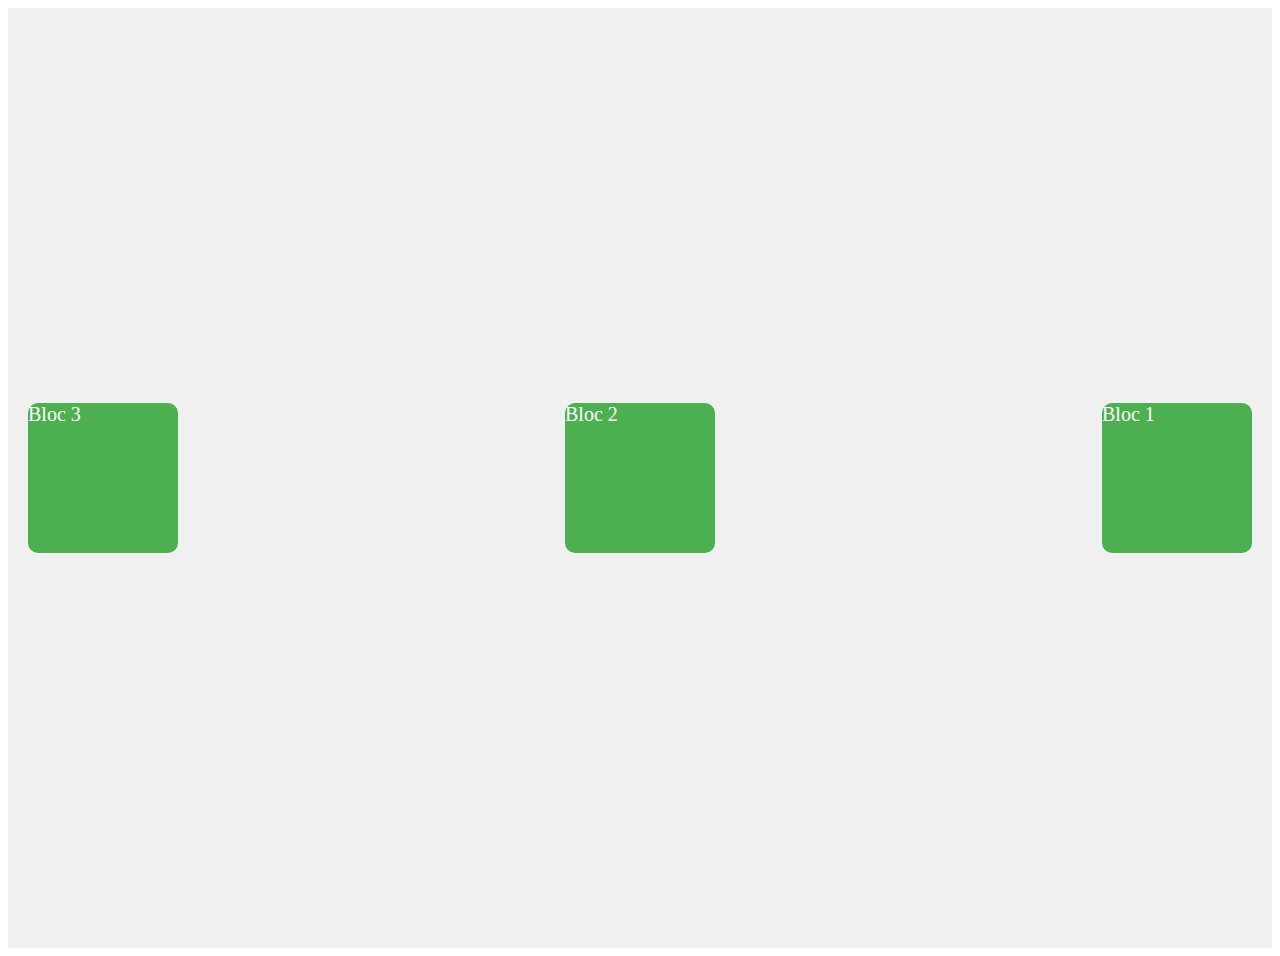
<file: index.html>
<!DOCTYPE html>
<html lang="fr">
<head>
  <meta charset="UTF-8">
  <title>Exemple Flexbox</title>
  <style>
    /* Le conteneur parent devient un conteneur Flex */
    .container {
      display: flex; /* Active le mode Flexbox */
      justify-content: space-between;
      align-items: center; /* Centre les éléments verticalement */
      height: 100vh; /* Hauteur de l'écran */
      padding: 20px;
      background-color: #f0f0f0;
    }

    /* Style des éléments enfants */
    .box {
      width: 150px;
      height: 150px;
      background-color: #4CAF50;
      color: white;
      align-items: center;
      font-size: 20px;
      border-radius: 10px;
    }
    .box3{
        order: 0;
    }
    .box1{
        order: 3;
    }
    .box2{
        order: 1;
    }
  </style>
</head>
<body>

  <div class="container">
    <div class="box box1">Bloc 1</div>
    <div class="box box2">Bloc 2</div>
    <div class="box box3">Bloc 3</div>
  </div>

</body>
</html>
</file>
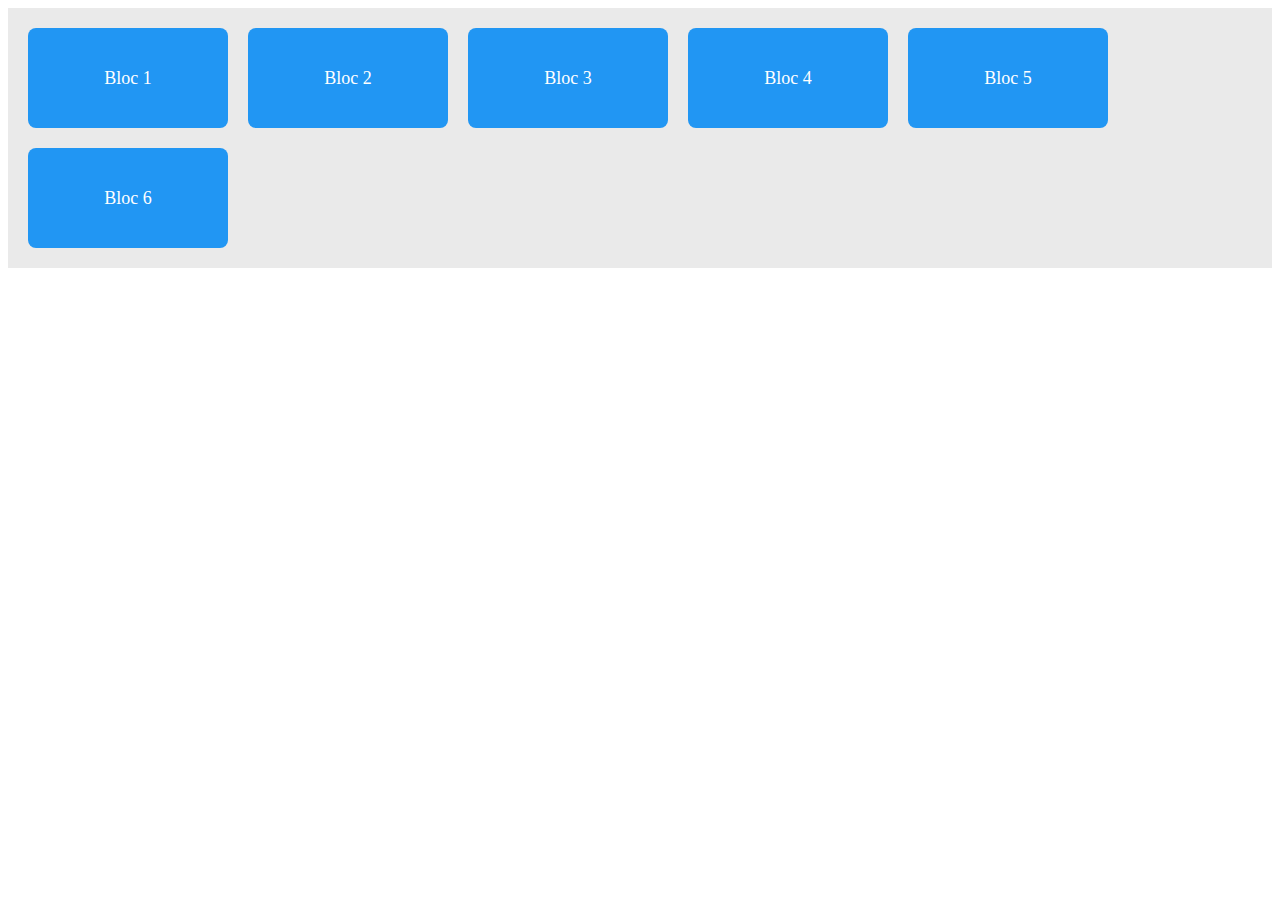
<file: felxwrap.html>
<!DOCTYPE html>
<html lang="fr">
<head>
  <meta charset="UTF-8">
  <title>Flex Wrap Exemple</title>
  <style>
    .container {
      display: flex;
      flex-wrap: wrap; /* Permet le retour à la ligne */
      gap: 20px; /* Espace entre les blocs */
      padding: 20px;
      background-color: #eaeaea;
    }

    .box {
      flex: 0 0 200px; /* Ne grandit pas, ne rétrécit pas, largeur fixe de 200px */
      height: 100px;
      background-color: #2196F3;
      color: white;
      display: flex;
      justify-content: center;
      align-items: center;
      font-size: 18px;
      border-radius: 8px;
    }
  </style>
</head>
<body>

  <div class="container">
    <div class="box">Bloc 1</div>
    <div class="box">Bloc 2</div>
    <div class="box">Bloc 3</div>
    <div class="box">Bloc 4</div>
    <div class="box">Bloc 5</div>
    <div class="box">Bloc 6</div>
  </div>

</body>
</html>
</file>
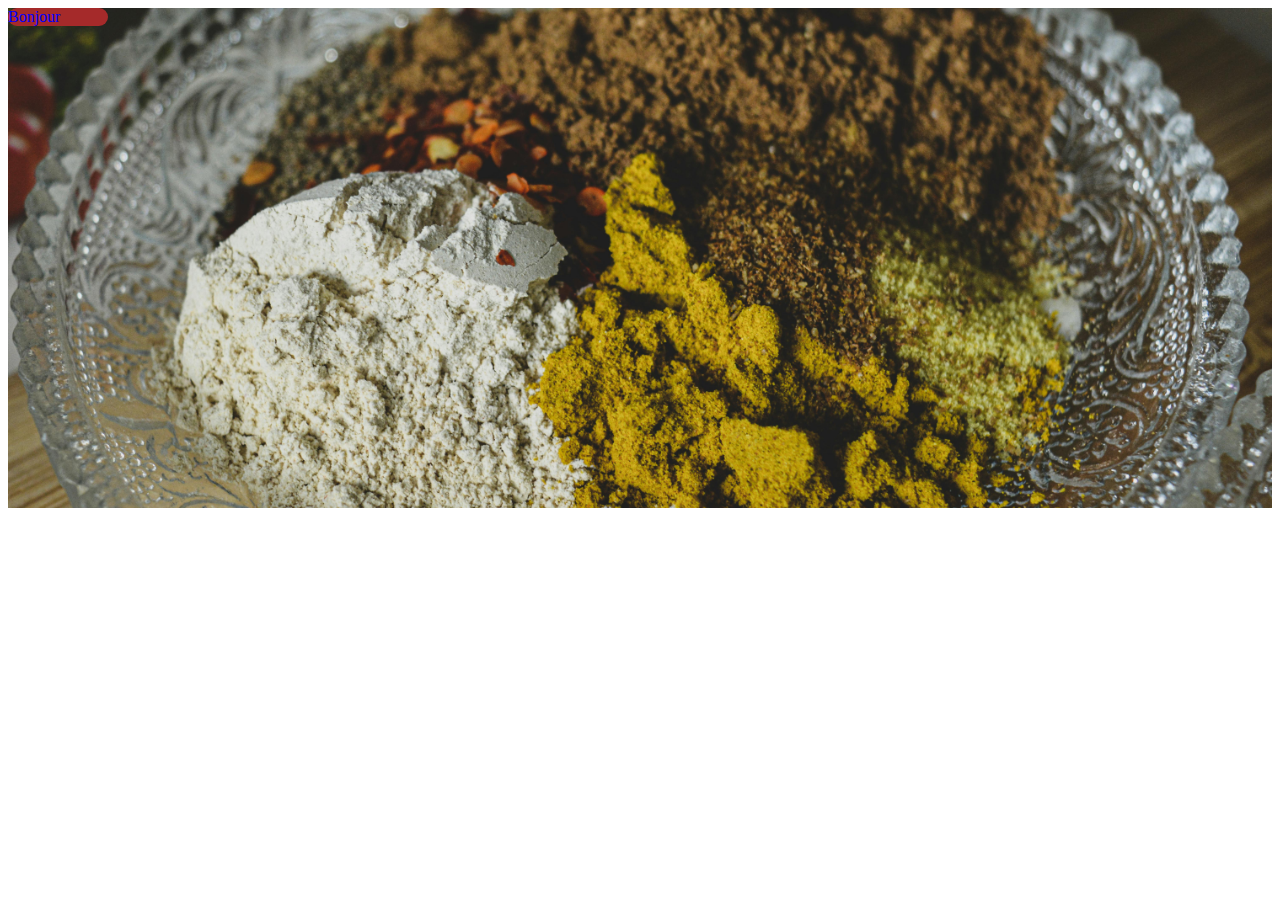
<file: file5.html>
<!DOCTYPE html>
<html lang="en">
<head>
    <meta charset="UTF-8">
    <meta name="viewport" content="width=device-width, initial-scale=1.0">
    <title>Document</title>
    <style>
        .container{
            background-color: blue;
            height: 500px;
            width: auto;
        }
        .sub-container{
            background-color: brown;
            border-radius: 50px;
            width: 100px;

            
        }
     
          @media(orientation: portrait){
            .container{
                 background-color: rgb(128, 128, 143);
                 background-image: url(images/pexels-pranjall-kumar-150768-7208238.jpg);
                 background-position: center;
                 background-repeat: no-repeat;
                 background-size: cover;
            }
            .sub-container{
                color: blue;
            }
        }
       
        @media(orientation: landscape){
            .container{
                 background-color: rgb(128, 128, 143);
                 background-image: url(images/pexels-dimitrisc-8821284.jpg);
                 background-position: center;
                 background-repeat: no-repeat;
                 background-size: cover;
            }
            .sub-container{
                color: blue;
            }
        }

    </style>
</head>
<body>
    <div class="container">
        <div class="sub-container">Bonjour</div>
    </div>
</body>
</html>
</file>
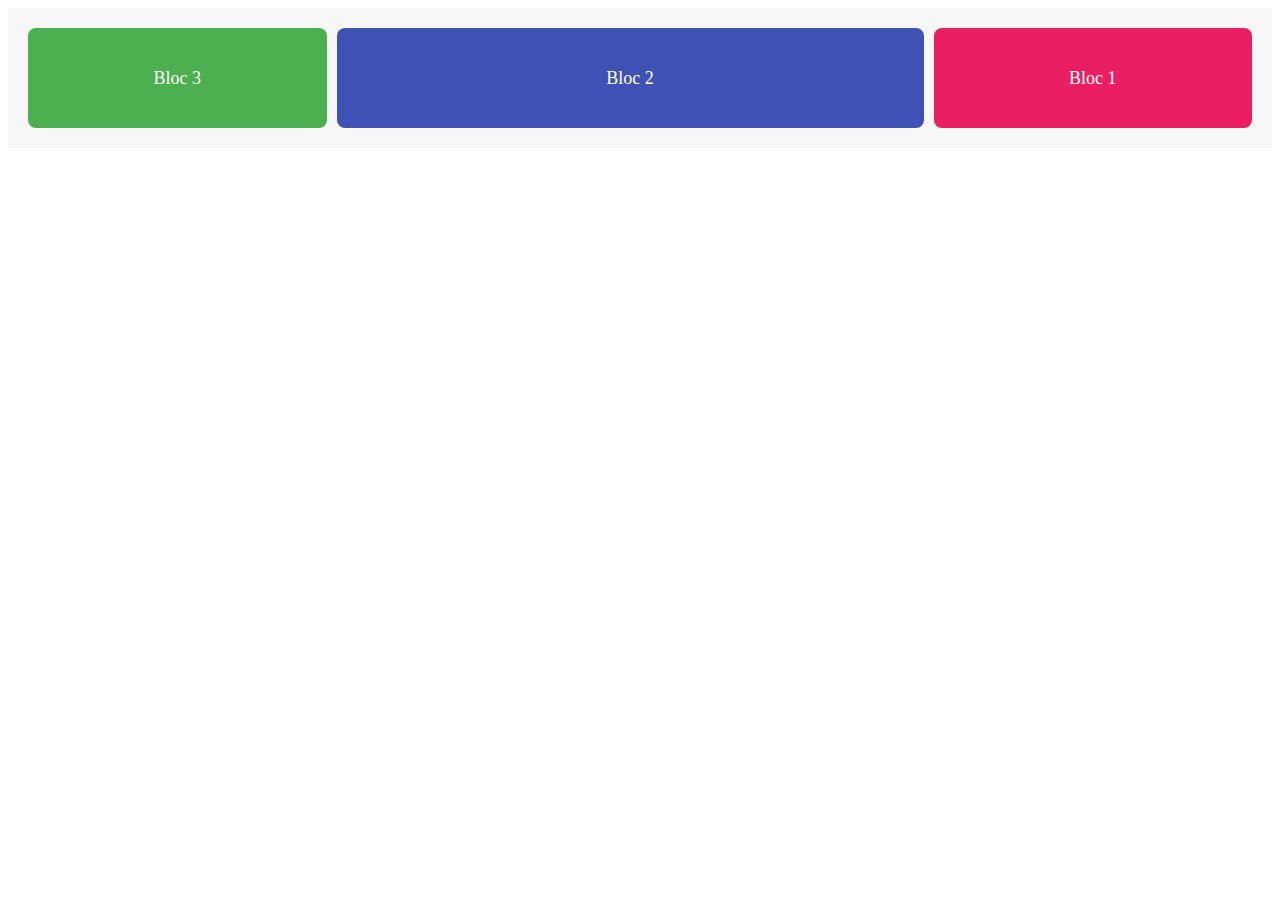
<file: flex-Layout/file.html>
<!DOCTYPE html>
<html lang="fr">
<head>
  <meta charset="UTF-8">
  <title>Flex Properties</title>
  <style>
    .container {
      display: flex;
      gap: 10px;
      padding: 20px;
      background-color: #f7f7f7;
    }

    .box {
      height: 100px;
      color: white;
      font-size: 18px;
      display: flex;
      align-items: center;
      justify-content: center;
      border-radius: 8px;
    }

    /* Bloc 1 : apparaît en dernier grâce à order */
    .box1 {
      background-color: #e91e63;
      order: 3;               /* Ordre d'affichage (plus grand = plus tard) */
      flex: 1 1 100px;        /* flex-grow:1, flex-shrink:1, flex-basis:100px */
    }

    /* Bloc 2 : s'agrandit plus que les autres */
    .box2 {
      background-color: #3f51b5;
      order: 1;
      flex: 2 1 150px;        /* flex-grow:2 (prend 2x plus d'espace que box1) */
    }

    /* Bloc 3 : plus petit et prioritaire */
    .box3 {
      background-color: #4caf50;
      order: 0;
      flex: 1 2 80px;         /* shrink:2 => rétrécit plus rapidement */
    }
  </style>
</head>
<body>

  <div class="container">
    <div class="box box1">Bloc 1</div>
    <div class="box box2">Bloc 2</div>
    <div class="box box3">Bloc 3</div>
  </div>

</body>
</html>
</file>
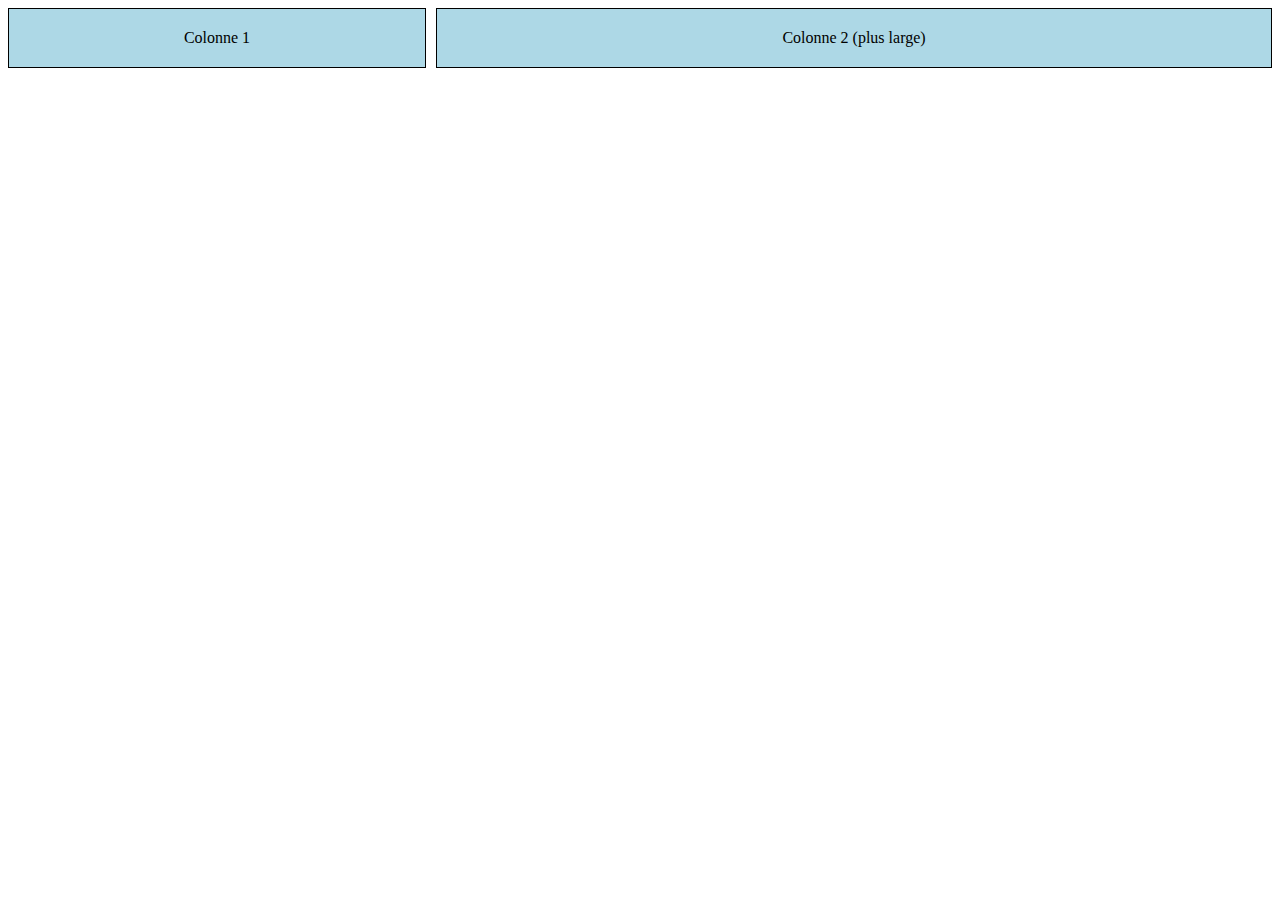
<file: grid/file1.html>
<!DOCTYPE html>
<html lang="fr">
<head>
  <meta charset="UTF-8">
  <title>Exemple Grid 1</title>
  <style>
    .container {
      display: grid;
      grid-template-columns: 1fr 2fr; /* 2 colonnes */
      gap: 10px;
    }

    .box {
      background-color: lightblue;
      padding: 20px;
      text-align: center;
      border: 1px solid #000;
    }
  </style>
</head>
<body>
  <div class="container">
    <div class="box">Colonne 1</div>
    <div class="box">Colonne 2 (plus large)</div>
  </div>
</body>
</html>
</file>
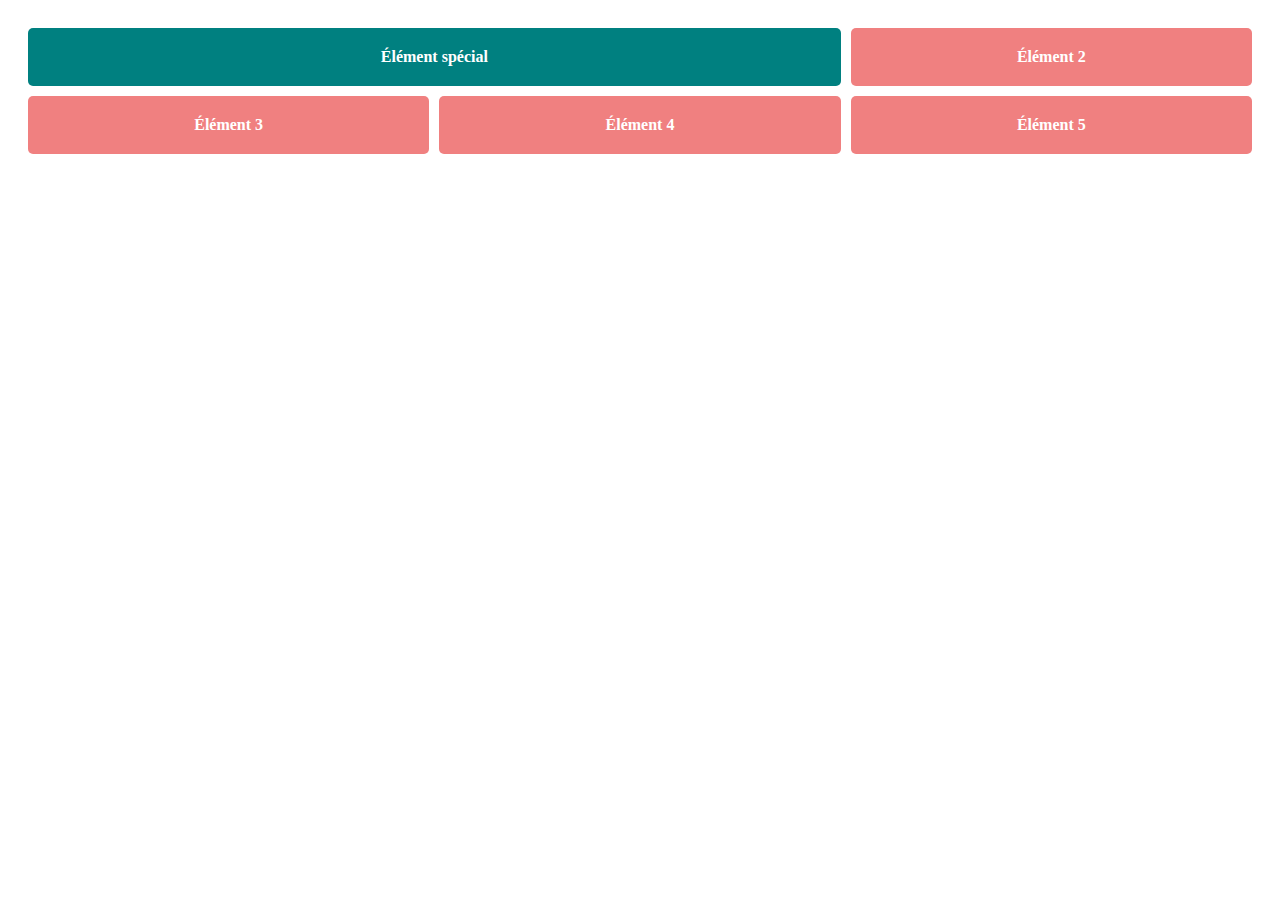
<file: grid/file2.html>
<!DOCTYPE html>
<html lang="fr">
<head>
  <meta charset="UTF-8">
  <title>Grid-column et grid-row</title>
  <style>
    .grid-container {
      display: grid;
      grid-template-columns: repeat(3, 1fr); /* 3 colonnes égales */
      gap: 10px;
      padding: 20px;
    }

    .item {
      background-color: lightcoral;
      padding: 20px;
      color: white;
      text-align: center;
      font-weight: bold;
      border-radius: 5px;
    }

    .special {
      grid-column: 1 / 3; /* S'étend de la colonne 1 à 3 (donc colonnes 1 et 2) */
      grid-row: 1 / 2;     /* Première ligne */
      background-color: teal;
    }
  </style>
</head>
<body>

  <div class="grid-container">
    <div class="item special">Élément spécial</div>
    <div class="item">Élément 2</div>
    <div class="item">Élément 3</div>
    <div class="item">Élément 4</div>
    <div class="item">Élément 5</div>
  </div>

</body>
</html>
</file>
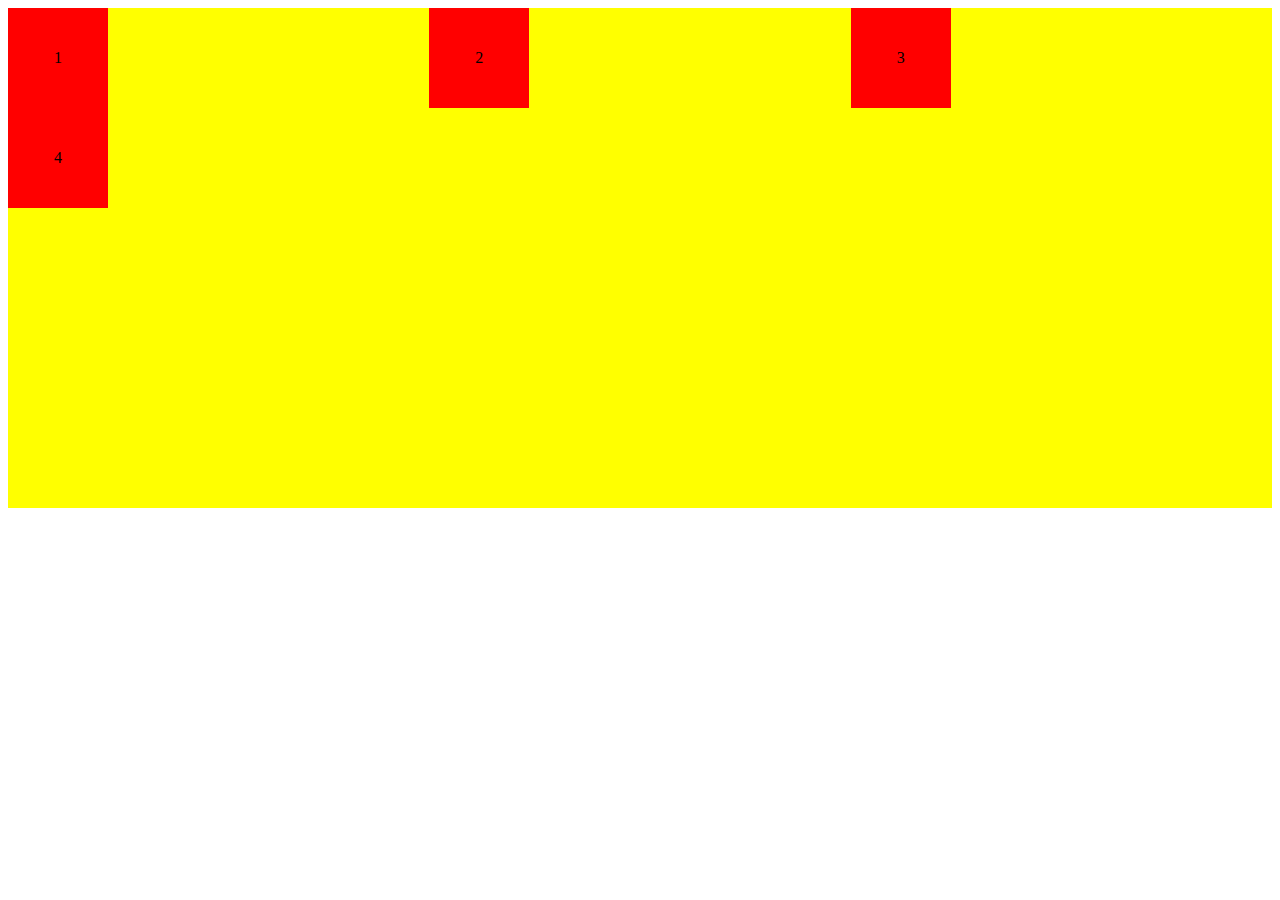
<file: grid/file3.html>
<!DOCTYPE html>
<html lang="en">
<head>
    <meta charset="UTF-8">
    <meta name="viewport" content="width=device-width, initial-scale=1.0">
    <title>Document</title>
    <link rel="stylesheet" href="style.css">
</head>
<body>
    <div class="container">
        <div class="item">1</div>
        <div class="item">2</div>
        <div class="item">3</div>
        <div class="item">4</div>
    </div>
</body>
</html>
</file>
<file: grid/style.css>
.container{
    display: grid;
    background-color: yellow;
    grid-template-columns: 1fr 1fr 1fr;
    grid-template-rows: 100px 200px 100px;
    width: auto;
    height: 500px;
}
.item{
    background-color: red;
    width: 100px;
    height: 100px;
    display: flex;
    justify-content: center;
    align-items: center;

}
</file>
